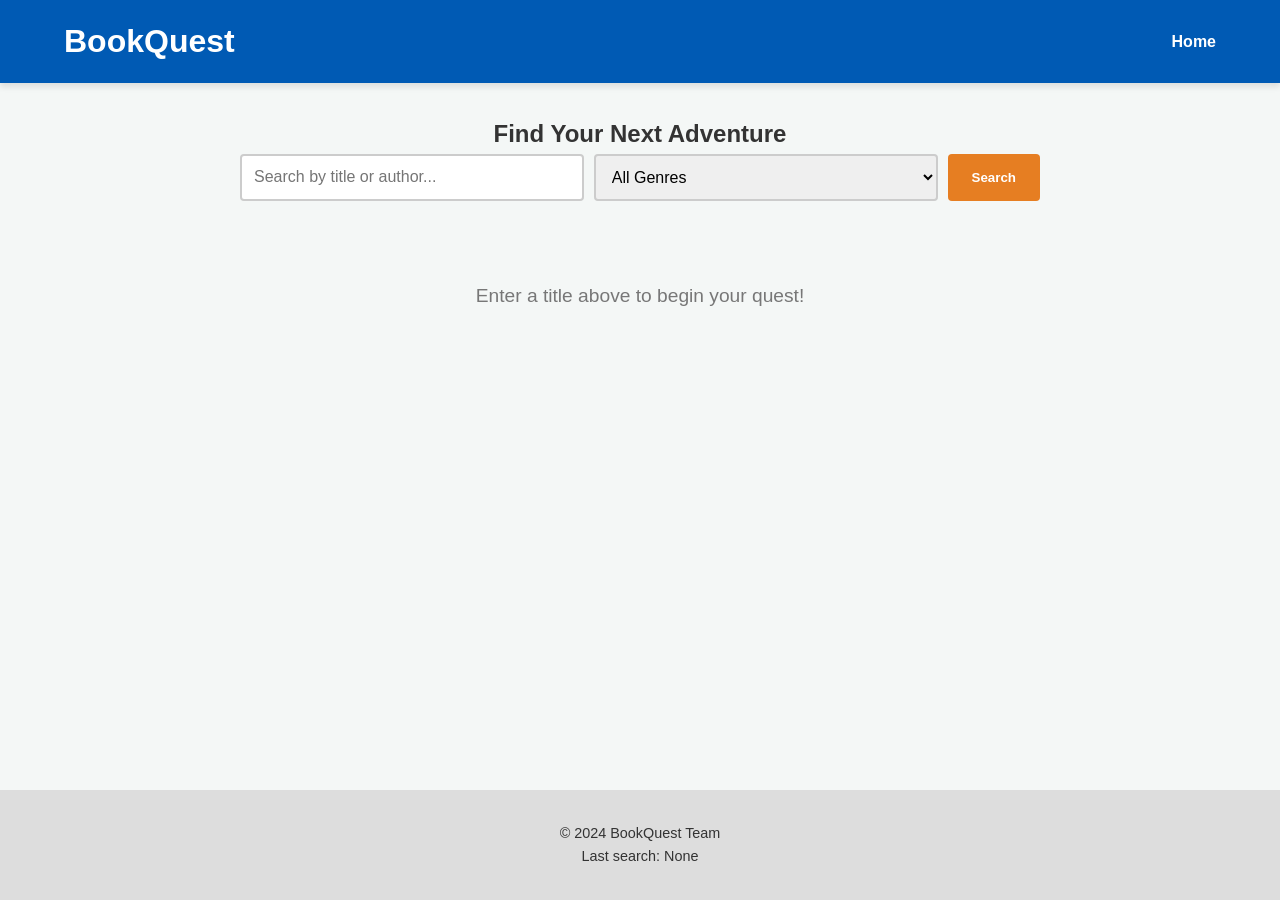
<file: index.html>
<!DOCTYPE html>
<html lang="en">
<head>
    <meta charset="UTF-8">
    <meta name="viewport" content="width=device-width, initial-scale=1.0">
    <title>BookQuest | Search</title>
    <link rel="stylesheet" href="./base.css">
</head>
<body>
    <header>
        <h1>BookQuest</h1>
        <nav>
            <ul>
                <li><a href="index.html">Home</a></li>
            </ul>
        </nav>
    </header>

    <main>
        <section id="search-section">
            <h2>Find Your Next Adventure</h2>
            <form id="book-search-form">
                <input type="text" id="search-term" placeholder="Search by title or author..." aria-label="Book search query" required>
                
                <select id="genre-filter" aria-label="Filter by genre">
                    <option value="all">All Genres</option>
                    <option value="fantasy">Fantasy</option>
                    <option value="sci-fi">Sci-Fi</option>
                    <option value="mystery">Mystery</option>
                    <option value="non-fiction">Non-Fiction</option>
                </select>
                
                <button type="submit">Search</button>
            </form>
        </section>

        <div id="loader-container" class="hidden">
            <div class="book">
                <div class="inner">
                    <div class="left"></div>
                    <div class="middle"></div>
                    <div class="right"></div>
                </div>
                <ul><li></li><li></li><li></li><li></li><li></li></ul>
            </div>
            <p>Scanning the library...</p>
        </div>

        <section id="results-area">
            <div id="book-grid">
                <p class="placeholder-text">Enter a title above to begin your quest!</p>
            </div>
        </section>
    </main>

    <footer>
        <p>&copy; 2024 BookQuest Team</p>
        <p id="last-search">Last search: <span>None</span></p>
    </footer>

    <script type="module" src="./script.js"></script>
</body>
</html>
</file>
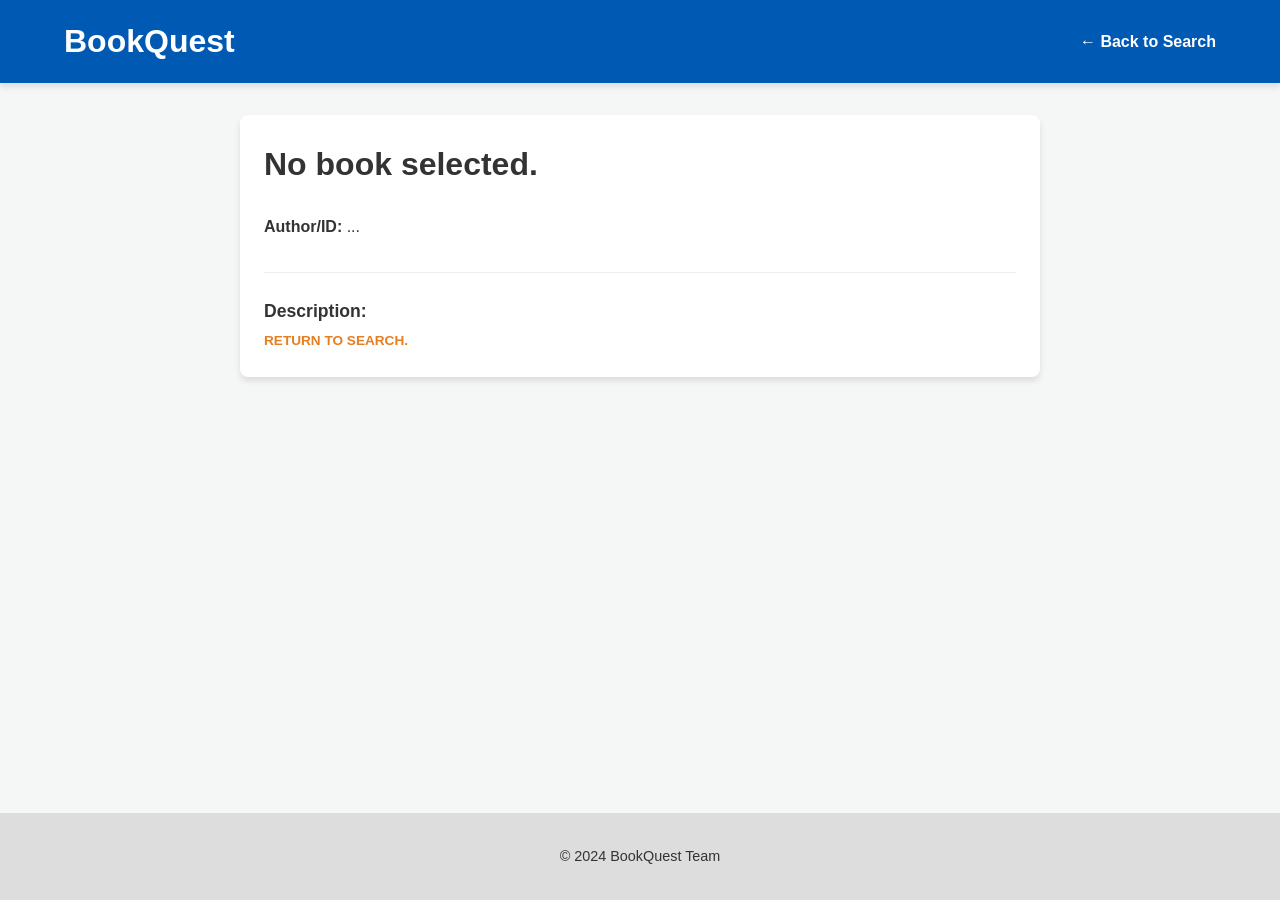
<file: details.html>
<!DOCTYPE html>
<html lang="en">
<head>
    <meta charset="UTF-8">
    <meta name="viewport" content="width=device-width, initial-scale=1.0">
    <title>Book Details | BookQuest</title>
    <link rel="stylesheet" href="./base.css">
</head>
<body>
    <header>
        <h1>BookQuest</h1>
        <nav>
            <ul>
                <li><a href="./index.html">← Back to Search</a></li>
            </ul>
        </nav>
    </header>

    <main id="details-container">
        <div class="book-card detail-view">
            <h2 id="book-title">Loading book details...</h2>
            <p id="author-label"><strong>Author/ID:</strong> <span id="book-author">...</span></p>
            <div class="description-box">
                <p><strong>Description:</strong></p>
                <p id="book-desc">Fetching the summary from Open Library...</p>
            </div>
            
            <div id="details-loader" class="loader-small"></div>
        </div>
    </main>

    <footer>
        <p>&copy; 2024 BookQuest Team</p>
    </footer>

    <script type="module" src="./js/details.js"></script>
</body>
</html>
</file>
<file: base.css>
/* base.css */

/* --- 1. Global Styles & Variables --- */
:root {
    --primary-color: #005ab4;
    --accent-color: #e67e22;
    --background-light: #f4f7f6;
    --white: #ffffff;
    --text-dark: #333333;
    --shadow: 0 4px 6px rgba(0, 0, 0, 0.1);
}

* {
    box-sizing: border-box;
    margin: 0;
    padding: 0;
}

html {
    font-size: 16px;
}

body {
    font-family: 'Segoe UI', Tahoma, Geneva, Verdana, sans-serif;
    line-height: 1.6;
    background-color: var(--background-light);
    color: var(--text-dark);
    display: flex;
    flex-direction: column;
    min-height: 100vh;
}

/* Accessibility: Better focus states */
button:focus, input:focus, select:focus, a:focus {
    outline: 3px solid var(--accent-color);
    outline-offset: 2px;
}

/* --- 2. Layout & Typography --- */
header {
    background: var(--primary-color);
    color: var(--white);
    padding: 1rem 5%;
    display: flex;
    justify-content: space-between;
    align-items: center;
    box-shadow: var(--shadow);
    flex-wrap: wrap; 
    gap: 1rem;
}

nav ul {
    list-style: none;
    display: flex;
    gap: 1.5rem;
}

nav a {
    color: var(--white);
    text-decoration: none;
    font-weight: bold;
    transition: color 0.3s;
}

nav a:hover {
    color: var(--accent-color);
}

main {
    max-width: 1100px;
    width: 100%;
    margin: 2rem auto;
    padding: 0 1rem;
    flex: 1; 
}

footer {
    text-align: center;
    padding: 2rem;
    background: #ddd;
    font-size: 0.9rem;
    margin-top: auto;
}

/* --- 3. UI Elements --- */
button {
    padding: 12px 24px;
    background-color: var(--accent-color);
    color: var(--white);
    border: none;
    border-radius: 4px;
    cursor: pointer;
    font-weight: bold;
    transition: background 0.3s ease, transform 0.1s;
}

button:hover { background-color: #d35400; }
button:active { transform: scale(0.98); }

input[type="text"], select {
    padding: 12px;
    border: 2px solid #ccc;
    border-radius: 4px;
    font-size: 1rem;
    flex: 1;
    min-width: 200px;
}

/* --- 4. Search Section & Grid --- */
#search-section {
    text-align: center;
    margin-bottom: 3rem;
}

#book-search-form {
    display: flex;
    gap: 10px;
    justify-content: center;
    max-width: 800px;
    margin: 0 auto;
}

#book-grid {
    display: grid;
    grid-template-columns: repeat(auto-fill, minmax(280px, 1fr));
    gap: 25px;
}

.placeholder-text {
    grid-column: 1 / -1;
    text-align: center;
    font-size: 1.2rem;
    color: #777;
    margin-top: 2rem;
}

.book-card {
    background: var(--white);
    padding: 1.5rem;
    border-radius: 8px;
    box-shadow: var(--shadow);
    display: flex;
    flex-direction: column;
    gap: 0.5rem;
    transition: transform 0.2s ease;
}

.book-card:hover { transform: translateY(-5px); }
.book-card h3 { color: var(--primary-color); font-size: 1.25rem; }

.book-card a {
    margin-top: auto;
    text-decoration: none;
    color: var(--accent-color);
    font-weight: bold;
    text-transform: uppercase;
    font-size: 0.85rem;
}

/* --- 5. Details Page --- */
.detail-view { max-width: 800px; margin: 0 auto; }
.detail-view h2 { font-size: 2rem; margin-bottom: 1rem; }
.description-box {
    margin-top: 1.5rem;
    padding-top: 1.5rem;
    border-top: 1px solid #eee;
    font-size: 1.1rem;
}

/* --- 6. Scalability --- */
@media (max-width: 650px) {
    header { flex-direction: column; text-align: center; }
    #book-search-form { flex-direction: column; }
    input[type="text"], select, button { width: 100%; min-width: 0; }
}

/* --- 7. Animations --- */
.hidden { display: none !important; }

#loader-container {
    display: flex;
    flex-direction: column;
    align-items: center;
    margin: 2rem 0;
}

.loader-small {
    border: 4px solid #f3f3f3;
    border-top: 4px solid var(--primary-color);
    border-radius: 50%;
    width: 40px;
    height: 40px;
    animation: spin 1s linear infinite;
    margin: 20px auto;
}

@keyframes spin {
    0% { transform: rotate(0deg); }
    100% { transform: rotate(360deg); }
}

/* Book Animation */
.book {
    --color: var(--primary-color);
    --duration: 6.8s;
    width: 32px;
    height: 12px;
    position: relative;
    margin: 32px 0;
    transform: scale(1.5);
}

.book .inner {
    width: 32px; height: 12px;
    position: relative;
    transform-origin: 2px 2px;
    transform: rotateZ(-90deg);
    animation: book var(--duration) ease infinite;
}

.book .inner .left, .book .inner .right {
    width: 60px; height: 4px;
    top: 0; border-radius: 2px;
    background: var(--color); position: absolute;
}

.book .inner .left { right: 28px; transform-origin: 58px 2px; transform: rotateZ(90deg); }
.book .inner .right { left: 28px; transform-origin: 2px 2px; transform: rotateZ(-90deg); }

.book .inner .middle {
    width: 32px; height: 12px;
    border: 4px solid var(--color);
    border-top: 0; border-radius: 0 0 9px 9px;
    transform: translateY(2px);
}

.book ul { list-style: none; position: absolute; left: 50%; top: 0; }
.book ul li {
    height: 4px; width: 48px;
    background: var(--color); position: absolute;
    top: -10px; left: -24px;
    transform-origin: 100% 2px;
    animation: page-flip var(--duration) ease infinite;
}

@keyframes page-flip {
    0% { transform: rotateZ(0deg) translateX(-18px); }
    6% { transform: rotateZ(30deg) translateX(-18px); }
    13% { transform: rotateZ(0deg) translateX(-18px); }
    54%, 100% { transform: rotateZ(180deg) translateX(-18px); }
}

@keyframes book {
    0%, 100% { transform: rotateZ(-90deg); }
    45%, 55% { transform: rotateZ(-90deg) translateY(-2px); }
}
</file>
